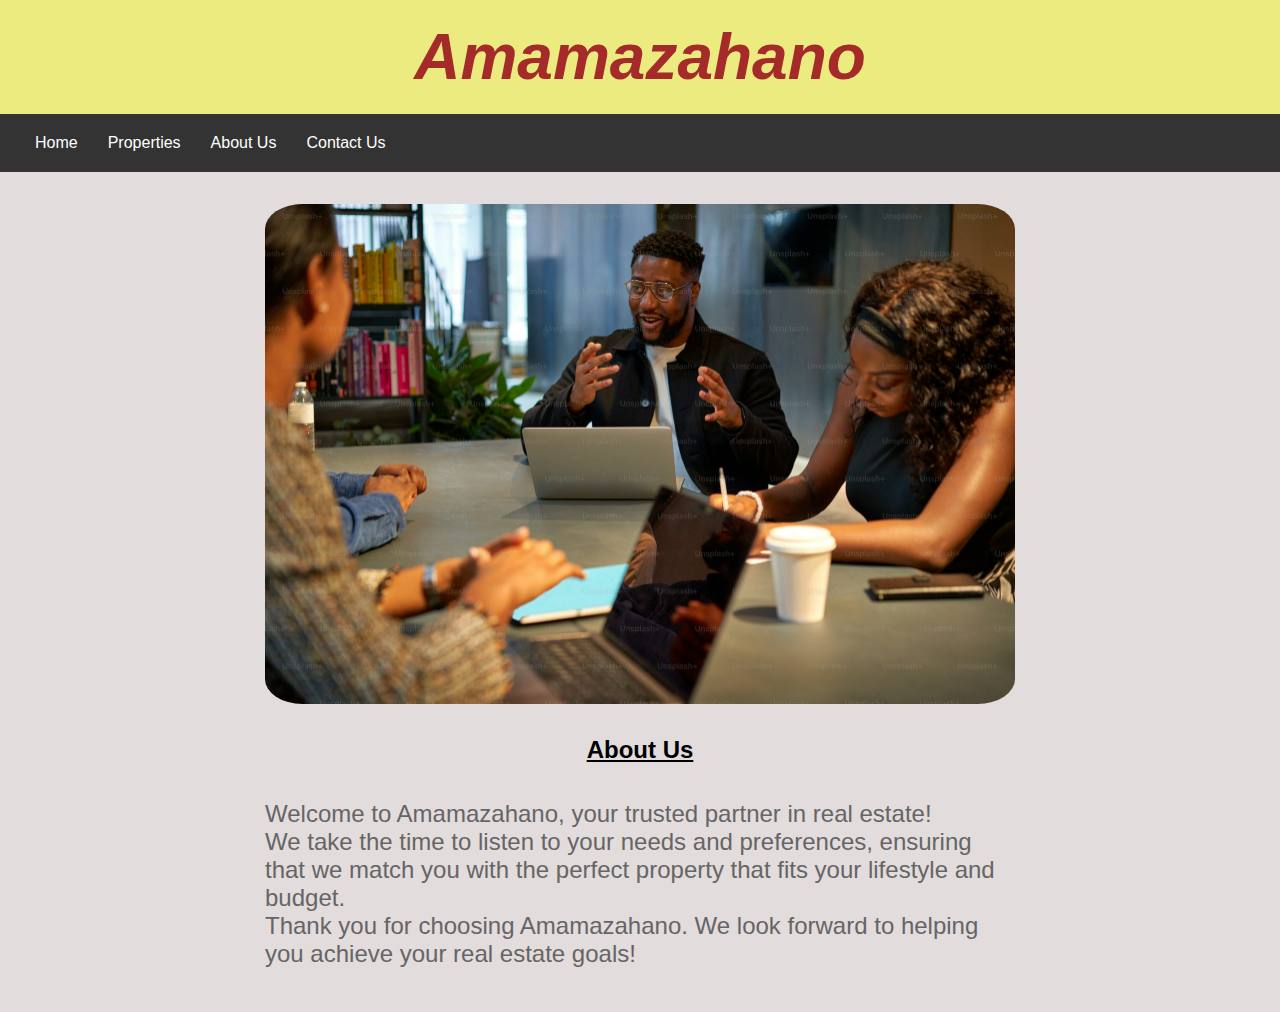
<file: aboutUs.html>
<!DOCTYPE html>
<html lang="en">
<head>
  <meta charset="UTF-8">
  <meta name="viewport" content="width=device-width, initial-scale=1.0">
  <title>week8WebDevproject</title>



  <link rel="stylesheet" href="./style.css">
 
</head>
<body>


  <header>
    <span id="animated-title"><h1>Amamazahano</h1></span>
  </header>

  <nav class="navbar">
    <button class="menu-toggle" onclick="toggleMenu()">☰</button>
    <div class="nav-links" id="navLinks">
      <a href="./index.html">Home</a>
      <a href="./properties.html">Properties</a>
      <a href="./aboutUs.html">About Us</a>
      <a href="./contact.html">Contact Us</a>
    </div>
  </nav>

  <div class="about-grid-container">
    <div class="about-image">
      <img src="./images/advertAgent.jpeg" alt="advertizing Agent" class="about-img">
    </div>
    
    <div class="about-text">

      <h2 class="about-heading"><u>About Us</u></h2>
      <br/>
      <br/>
      <section class="about-section">
      <p>Welcome to Amamazahano, your trusted partner in real estate! </p>
      <p>We take the time to listen to your needs and preferences, ensuring that we match you with the perfect property that fits your lifestyle and budget.</p>
      <p>Thank you for choosing Amamazahano. We look forward to helping you achieve your real estate goals!</p>
    </section>
    </div>


  </div>

  <script src="./script.js"></script>
  
  
</body>
</html>
</file>
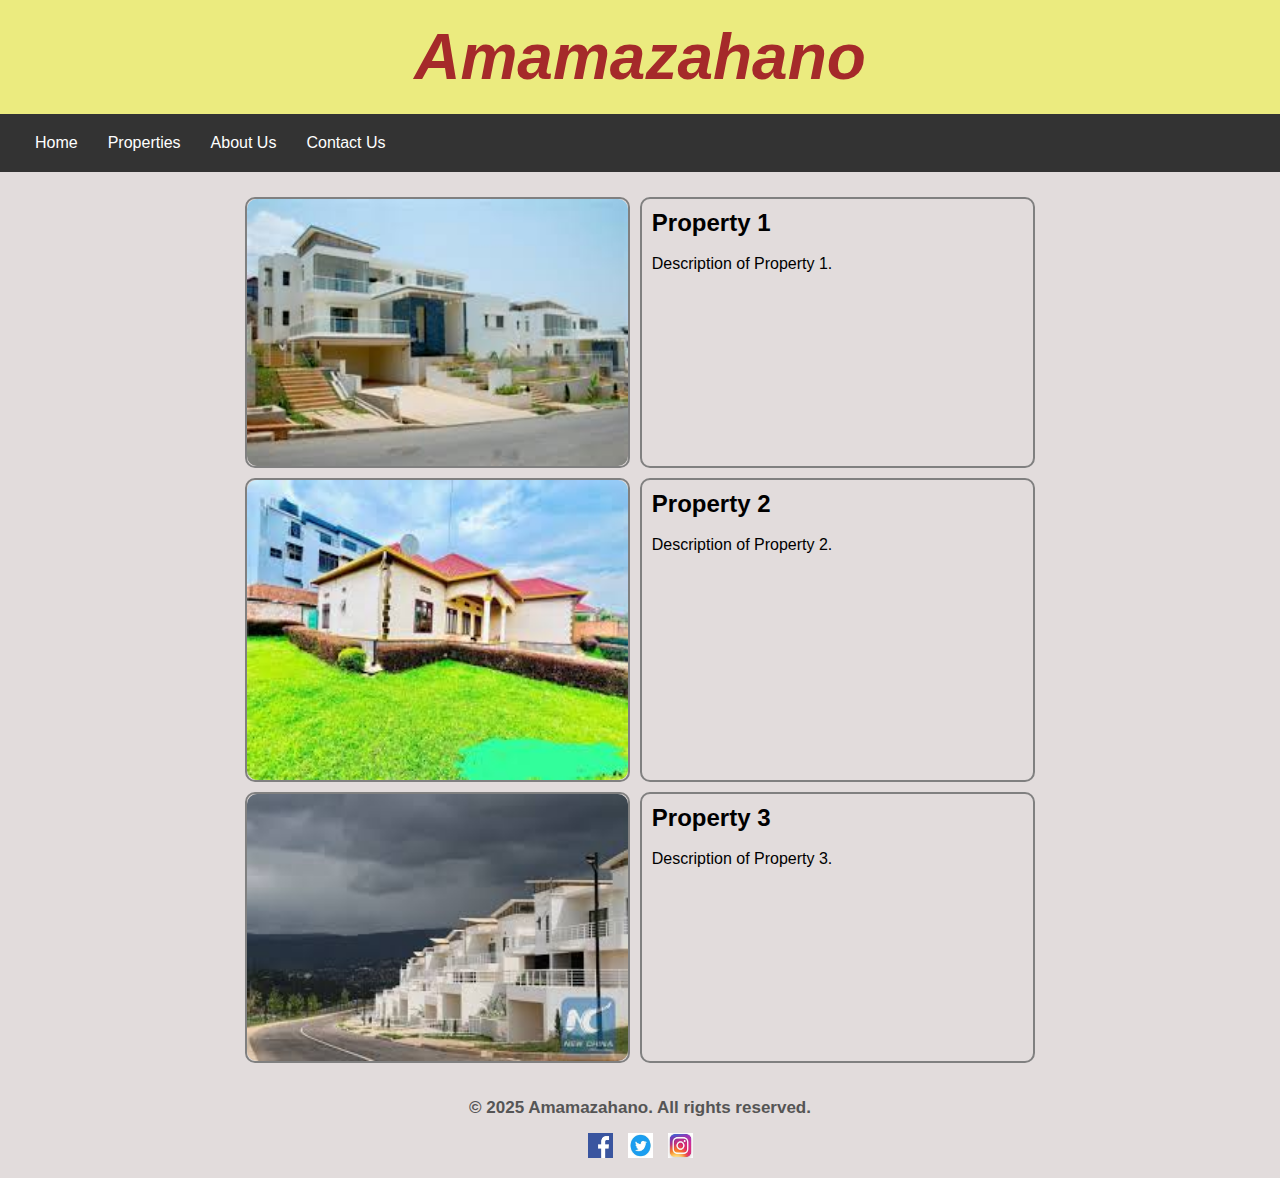
<file: properties.html>
<!DOCTYPE html>
<html lang="en">
<head>
  <meta charset="UTF-8">
  <meta name="viewport" content="width=device-width, initial-scale=1.0">
  <title>week8WebDevproject</title>



  <link rel="stylesheet" href="./style.css">
 
</head>
<body>


 <header>
    <span id="animated-title"><h1>Amamazahano</h1></span>
  </header>

  <nav class="navbar">
    <button class="menu-toggle" onclick="toggleMenu()">☰</button>
    <div class="nav-links" id="navLinks">
      <a href="./index.html">Home</a>
      <a href="./properties.html">Properties</a>
      <a href="./aboutUs.html">About Us</a>
      <a href="./contact.html">Contact Us</a>
    </div>
  </nav>

  <div class="property-grid-container">
    <div class="property-card">
     
    <div class="property-image1-card">
      <img src="./images/rw-house2.jpeg" class="property-img" alt="Property 1" width="100%" height="100%">
    </div>
    <div class="property-text1-card">
      <h2>Property 1</h2>
       <br>
      <p>Description of Property 1.</p>
      </div>
      </div>
   
<div class="property-card">

    <div class="property-image2-card">
      <img src="./images/rw-house3.jpeg" class="property-img" alt="Property 2" width="100%" height="100%">
    </div>
    <div class="property-text2-card">
      <h2>Property 2</h2>
       <br>
      <p>Description of Property 2.</p>
      
    </div>
</div>


    <div class="property-card">
    <div class="property-image3-card">
      <img src="./images/rw-house4.jpeg" class="property-img" alt="Property 3" width="100%" height="100%">
    </div>
    <div class="property-text3-card">
      <h2>Property 3</h2>
      <br>
      
      <p>Description of Property 3.</p>
      
    </div>
</div>
    

  </div>

  <footer>
    <div class="footer-content">
      <p>&copy; 2025 Amamazahano. All rights reserved.</p>
      <div class="social-media">
        <a href="#" class="social-links" ><img src="./images/facebook-icon.png" alt="Facebook" width="25px" height="25px" ></a>
        <a href="#" class="social-links" ><img src="./images/twitter-icon.jpeg" alt="Twitter" width="25px" height="25px" ></a>
        <a href="#" class="social-links" ><img src="./images/instagran-icon.jpeg" alt="Instagram" width="25px" height="25px" ></a>
      </div>
    </div>
    </footer>

  <script src="./script.js"></script>
  
  
</body>
</html>
</file>
<file: style.css>
* {
  margin: 0;
  padding: 0;
  box-sizing: border-box;
  font-family: Arial, sans-serif;
}

body {
  background-color: #e2dcdc;
  
}

header {
  background-color: rgb(235, 235, 127);
  color: brown;
  padding: 20px;
  text-align: center;
  font-size: 2em;
  width: 100%;
}

#animated-title {
  display: block;
  width: 100%;
  overflow: hidden;
  font-family: 'Gill Sans', 'Gill Sans MT', Calibri, 'Trebuchet MS', sans-serif;
  font-style: italic;
  white-space: nowrap;
  animation: typing 4s steps(30, end), blink-caret 0.75s step-end infinite;
}

@keyframes typing {
  from { width: 0; }
  to { width: 100%; }
}

@keyframes blink-caret {
  from, to { border-color: transparent; }
  50% { border-color: orange; }
}

.navbar {
  background-color: #333;
  display: flex;
  flex-wrap: wrap;
  justify-content: flex-start;
  padding: 10px 20px;
}

.menu-toggle {
  display: none;
  background-color: #333;
  color: white;
  border: none;
  font-size: 1.5em;
  cursor: pointer;
}

.nav-links {
  display: flex;
  flex-wrap: wrap;
  justify-content: flex-start;
  width: 100%;
}

.nav-links a {
  color: white;
  text-decoration: none;
  padding: 10px 15px;
  transition: all 0.3s ease;
  border-radius: 4px;
}

.nav-links a:hover {
  background-color: #555;
  text-decoration: underline;
  box-shadow: 0 4px 8px rgba(0, 0, 0, 0.3);
}

/* --- SLIDESHOW --- */
.slideshow {
  
  max-width: 800px;
  height: 400px;
  margin: 20px auto;
  overflow: hidden;
  border-radius: 10px;
  box-shadow: 0 4px 10px rgba(66, 4, 236, 0.3);
  background: #fff;
  display: flex;
  align-items: center;
  justify-content: center;
}

.slides {
  width: 100%;
  height: 100%;
  display: flex;
  align-items: center;
  justify-content: center;
}

.slide {
  display: none;
  width: 100%;
  height: 100%;
}

.slide.active {
  display: flex;
  align-items: center;
  justify-content: center;
  width: 100%;
  height: 100%;
}

.slide img {
  width: 100%;
  height: 100%;
  object-fit: cover;
  display: block;
 
}

.about-grid-container{

  width: 800px;
  height: 800px;
  margin: 20px auto;
  overflow: hidden;
  border-radius: 10px;
  display: grid;
  grid-template-columns:750px;
  grid-template-rows:200px, 200px ;
  row-gap: 20px;
  align-items: center;
  justify-content: center; 

}


.about_image{
    grid-column-start: 1;
    grid-column-end: 2;
    grid-row-start:1 ;
    grid-row-end: 2;
    display: flex; 
    padding: 2%;     
    width: auto;
    height:auto;
   
  
}

.about-img{
  width: 100%;
  height: 100%;
  border-radius:5% ;
  object-fit: cover;
  display: block;
  
}

.about-text{
    grid-column-start: 1;
    grid-column-end: 2;
    grid-row-start:2 ;
    grid-row-end: 3;
    width:100%;
    height: 100%;
 
}

.about-section{
  color: rgb(102, 101, 101);
  font-size: 1.5em;
  font-family: 'Gill Sans', 'Gill Sans MT', Calibri, 'Trebuchet MS', sans-serif;

}

.about-heading{

text-align: center;

}

.property-grid-container{

  width: 800px;
  margin: 20px auto;
  overflow: visible;
  border-radius: 10px;
  display: grid;
  grid-template-columns:300px, 400px;
  grid-template-rows: auto auto auto;
  grid-gap: 10px;
  
   


}

.property-card{
  display: flex;
  
}

.property-image1-card{

    grid-column-start: 1;
    grid-column-end: 2;
    grid-row-start:1 ;
    grid-row-end: 2;
    width:100%;
    height: 100%;
    border:2px solid grey;
    border-radius: 10px;
    margin: 5px;

}

.property-image2-card{

    grid-column-start: 1;
    grid-column-end: 2;
    grid-row-start:2 ;
    grid-row-end: 3;
    width:100%;
    height: 100%;
    border:2px solid grey;
    border-radius: 10px;
    margin: 5px;

}
.property-image3-card{

    grid-column-start: 1;
    grid-column-end: 2;
    grid-row-start:3 ;
    grid-row-end: 4;
    width:100%;
    height: 100%;
    border:2px solid grey;
    border-radius: 10px;
    margin: 5px;

}

.property-img{
  border-radius: 10px;

}

.property-text1-card{

    grid-column-start: 2;
    grid-column-end: 3;
    grid-row-start:1 ;
    grid-row-end: 2;
    width:100%;
    height: 100%;
    padding: 10px;
     border:2px solid grey;
     border-radius: 10px;
     margin: 5px;


}
.property-text2-card{

    grid-column-start: 2;
    grid-column-end: 3;
    grid-row-start:2 ;
    grid-row-end: 3;
    width:100%;
    height: 100%;
    padding: 10px;
    border:2px solid grey;
    border-radius: 10px;
    margin: 5px;


}

.property-text3-card{

    grid-column-start: 2;
    grid-column-end: 3;
    grid-row-start:3 ;
    grid-row-end: 4;
    width:100%;
    height: 100%;
    padding: 10px;
    border:2px solid grey;
    border-radius: 10px;
    margin: 5px;


}

.footer-content {
  width: 400px;
  height: 100px;
  margin: auto;
  padding:20px;
  text-align: center;
  font-size: 17px;
  font-family: 'Gill Sans', 'Gill Sans MT', Calibri, 'Trebuchet MS', sans-serif;
  font-weight: bold;
  color: #555;
  
 
}

.social-media{
padding: 15px;
display: flex;
align-items: center;
width:150px ;
  height: 50px;
  margin: auto;

}

.social-links{
 margin: auto ;
}

.contact-container{
text-align: center;
margin-top: 20px;
padding: 20px;

}

.contact-form{

  width: 600px;
  height: 450px;
  margin: auto;
  border:2px solid rgb(192, 188, 188);
  padding:20px;
  border-radius: 20px;
  

}
.contact-form-label{
  
  height:50px;
  display:inline-block;
 	text-align:right;
 	width:45%;
 	padding:5px;
 	vertical-align:top;
 	
}


input{
  width: 300px;
  height:30px
}

textarea{

  width: 300px;
  height:200px

}

.contact-form-submit{

  width: 150px;
  height:45px;
  background-color: blueviolet;
  font-weight: bold;
  color: white;
  border-radius: 20px;
  margin-top: 10px;



}



/* --- RESPONSIVE DESIGN --- */
@media (max-width: 900px) {
  .slideshow {
    max-width: 100%;
    height: 300px;
  }
}

@media (max-width: 600px) {

  header {
  
  font-size: 1em;
 
}


  .slideshow {
    max-width: 100%;
    height: 180px;
  }
  .slide img {
    height: 180px;
  }

  .navbar {
    flex-direction: column;
    align-items: flex-start;
    padding: 10px;
  }

  .menu-toggle {
    display: block;
    margin-bottom: 10px;
    background-color: #333;
    color: white;
    border: none;
    font-size: 2em;
    cursor: pointer;
  }
.nav-links {
    display: none;
    flex-direction: column;
    width: 100%;
    background: #333;
  }

  .nav-links.show {
    display: flex;
  }

  .nav-links a {
    padding: 10px 0;
    width: 100%;
    text-align: left;
  }

  .about-grid-container{

  width: 275px;
  height: 450px;
  margin: 6px auto;
  overflow: hidden;
  border-radius: 6px;
  display: grid;
  grid-template-columns:245px;
  grid-template-rows:150px, 250px ;
  row-gap: 7px;
  align-items: center;
  justify-content: center;
  padding:20px

}


.about-section{
  color: rgb(102, 101, 101);
  font-size: 12px;
  font-family: 'Gill Sans', 'Gill Sans MT', Calibri, 'Trebuchet MS', sans-serif;

}

.property-grid-container{

  width: 400px;
  margin: 20px auto;
  overflow: visible;
  border-radius: 10px;
  display: grid;
  grid-template-columns:350px;
  grid-template-rows:100px, 100px,100px,100px,100px, 100px ;
  row-gap: 5px;
  justify-content: center;
 
}

.property-card{
  display:grid;
}


.property-image1-card{

    grid-column-start: 1;
    grid-column-end: 2;
    grid-row-start:1 ;
    grid-row-end: 2;
    width:100%;
    height: 100%;

}

.property-text1-card{

    grid-column-start: 1;
    grid-column-end: 2;
    grid-row-start:2 ;
    grid-row-end: 3;
    width:100%;
    height: 100%;
    padding: 10px;


}

.property-image2-card{

    grid-column-start: 1;
    grid-column-end: 2;
    grid-row-start:3 ;
    grid-row-end: 4;
    width:100%;
    height: 100%;

}

.property-text2-card{

    grid-column-start: 1;
    grid-column-end: 2;
    grid-row-start:4 ;
    grid-row-end: 5;
    width:100%;
    height: 100%;
    padding: 10px;


}
.property-image3-card{

    grid-column-start: 1;
    grid-column-end: 2;
    grid-row-start:5 ;
    grid-row-end: 6;
    width:100%;
    height: 100%;

}


.property-text3-card{

    grid-column-start: 1;
    grid-column-end: 2;
    grid-row-start:6 ;
    grid-row-end: 7;
    width:100%;
    height: 100%;
    padding: 10px;


}


.contact-form{

  width: 350px;
  height: 550px;
  margin: auto;
  border:2px solid rgb(192, 188, 188);
  padding:10px;
  border-radius: 10px;
  

}

.contact-form-label{
  
  height:40px;
  display:block;
 	text-align:left;
 	width:100%;
 	padding:5px;
  
 	
 	
   }
  






 
}
</file>
